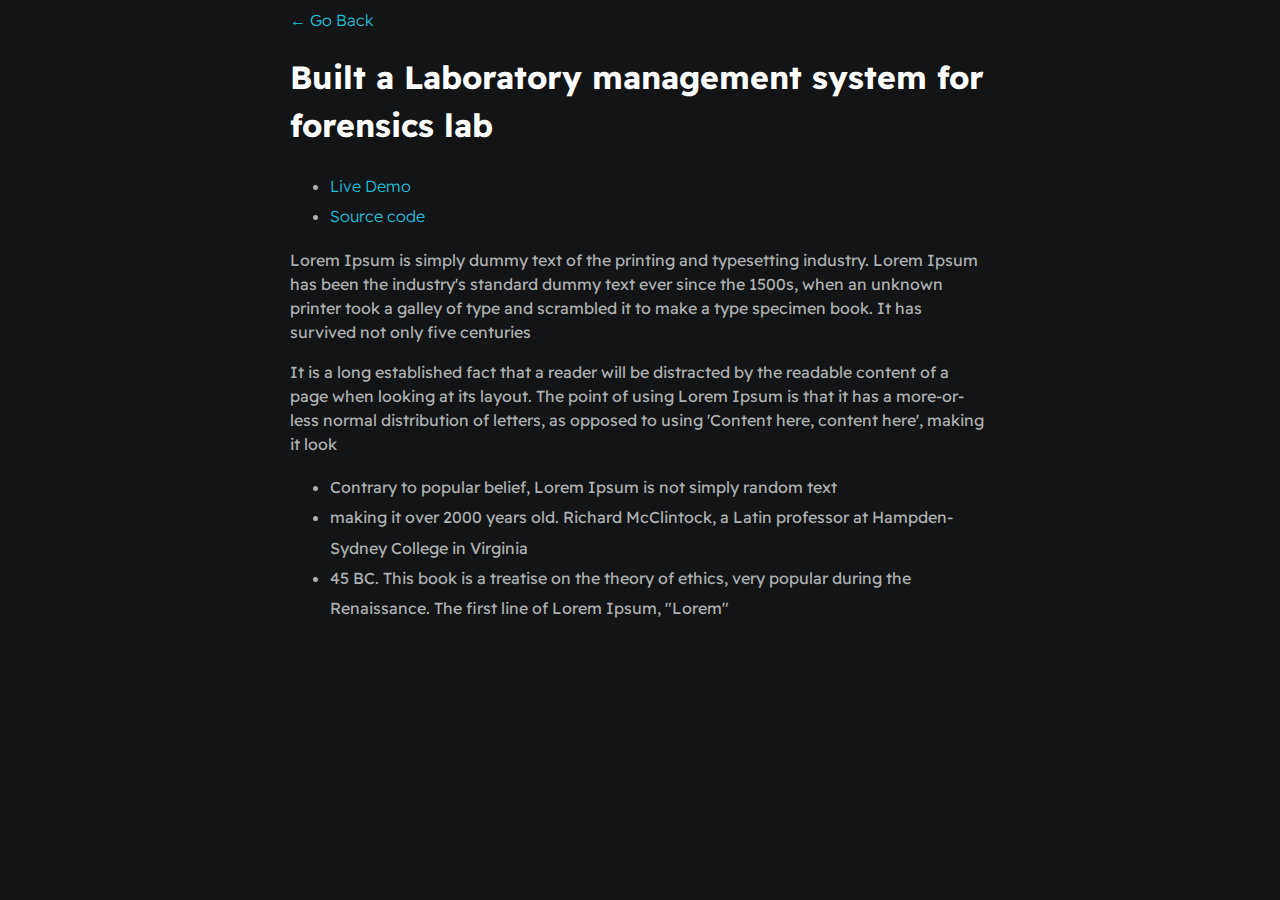
<file: project1.html>
<!DOCTYPE html>
<html>
    <head>
        <meta charset="utf-8">
        <meta http-equiv="X-UA-Compatible" content="IE=edge">
        <title>Project</title>
        <meta name="description" content="">
        <meta name="viewport" content="width=device-width, initial-scale=1">
        <link rel="stylesheet" type="text/css" media="screen" href="./styles/main.css">
    </head>
    <body>

        <div id="container-main">
            <a href="index.html">&#x2190; Go Back</a>
            <h1>Built a Laboratory management system for forensics lab</h1>
            
            <ul>
                <li><a href="#">Live Demo</a></li>
                <li><a href="#">Source code</a></li>
            </ul>
            <p>Lorem Ipsum is simply dummy text of the printing and typesetting industry. Lorem Ipsum has been the industry's
                standard dummy text ever since the 1500s, when an unknown printer took a galley of type and scrambled it to make a
                type specimen book. It has survived not only five centuries</p>
            
            <p>It is a long established fact that a reader will be distracted by the readable content of a page when looking at its
                layout. The point of using Lorem Ipsum is that it has a more-or-less normal distribution of letters, as opposed to
                using 'Content here, content here', making it look</p>
            
            <ul>
                <li>Contrary to popular belief, Lorem Ipsum is not simply random text</li>
                <li>making it over 2000 years old. Richard McClintock, a Latin professor at Hampden-Sydney College in Virginia</li>
                <li>45 BC. This book is a treatise on the theory of ethics, very popular during the Renaissance. The first line of
                    Lorem Ipsum, "Lorem"</li>
            </ul>
        
        </div>
    </body>
</html>
</file>
<file: styles/main.css>
@import url('https://fonts.googleapis.com/css2?family=Readex+Pro:wght@300;400;500;600;700&display=swap');

:root {
    --mainTextColor-light: #000;
    --secondaryTextColor-light: rgb(51 51 51);
    --mainLinkColor-light: #0da2b8;
    --mainBorderColor-light: rgb(218, 218, 218);
    --mainBgColor-light: rgb(249, 250, 251);

    --mainTextColor-dark: #fff;
    --secondaryTextColor-dark: #adb0b1;
    --mainLinkColor-dark: rgb(30, 190, 214);
    --mainBorderColor-dark: #2b3031;
    --mainBgColor-dark: #131415;
    
    --mainTextColor: var(--mainTextColor-dark);
    --secondaryTextColor: var(--secondaryTextColor-dark);
    --mainLinkColor: var(--mainLinkColor-dark);
    --mainBorderColor: var(--mainBorderColor-dark);
    --mainBgColor: var(--mainBgColor-dark);
}

*{
    font-family: 'Readex Pro';
    line-height: 1.5em;
    box-sizing: border-box;
    color: var(--mainTextColor)
}

body{
    background-color: var(--mainBgColor);
}

p, soan, li{
    color: var(--secondaryTextColor);
    font-size: 1em;
}

a{
    text-decoration: none;
    color: var(--mainLinkColor);
    font-size: 500;
}

li{
    line-height: 1.9em;
}

#container-main{
    max-width: 700px;
    margin: 0 auto;
}

.section-page{
    padding-top: 1em;
    padding-bottom: 1em;
}

#wrapper-hero{
    display: flex;
    align-items: center;
    gap: 4em;
}

#user-name{
    font-size: 3em;
    line-height: 1em;
}

#bio, a{
    font-weight: 300;
}

#profile-pic{
    border-radius: 50%;
    width: 250px;
    height: 250px;
    object-fit: cover;
}

#email{
    color: var(--mainTextColor);
}

#socials-list{
    display: flex;
    justify-content: space-between;
    column-gap: 1em;
    flex-wrap: wrap;
}

#socials-list a{
    font-size: 0.9em;
    color: var(--secondaryTextColor);
    transition: 0.3s;
}

#socials-list a:hover{
    color: var(--mainLinkColor);
}

#qualifications-list{
    list-style: none;
}

#wrapper-techstack_items{
    display: flex;
    flex-wrap: wrap;
    gap: 1em;
    font-size: 0.9em;
}

.card-techstack{
    border: 1px solid var(--mainBorderColor);
    padding: 0.5em 1em;
    border-radius: 5px;
}

.card-work-history{
    border-left: 1px solid var(--mainBorderColor);
    margin-top: 3em;
    margin-bottom: 3em;
    padding-left: 2em;
}

.line-break{
    background-color: var(--mainBorderColor);
    height: 1em;
}

.card-project{
    padding-top: 1em;
    padding-bottom: 1em;
    border-top: 1px solid var(--mainBorderColor);
}

.card-project a{
    color: var(--mainTextColor);
    transition: .3s;
}

.card-project a:hover{
    color: var(--mainTextColor);
}



@media(max-width:600px) {
    #wrapper-hero{
        flex-direction: column;
        gap: 1em;
    }

    #profile-pic{
        width: 200px;
        height: 200px;
    }

    .section-page{
        padding-top: 1em;
        padding-bottom: 1em;
    }

    .card-work-history{
        border-left: none;
        padding-left: 0;
    }
}
</file>
